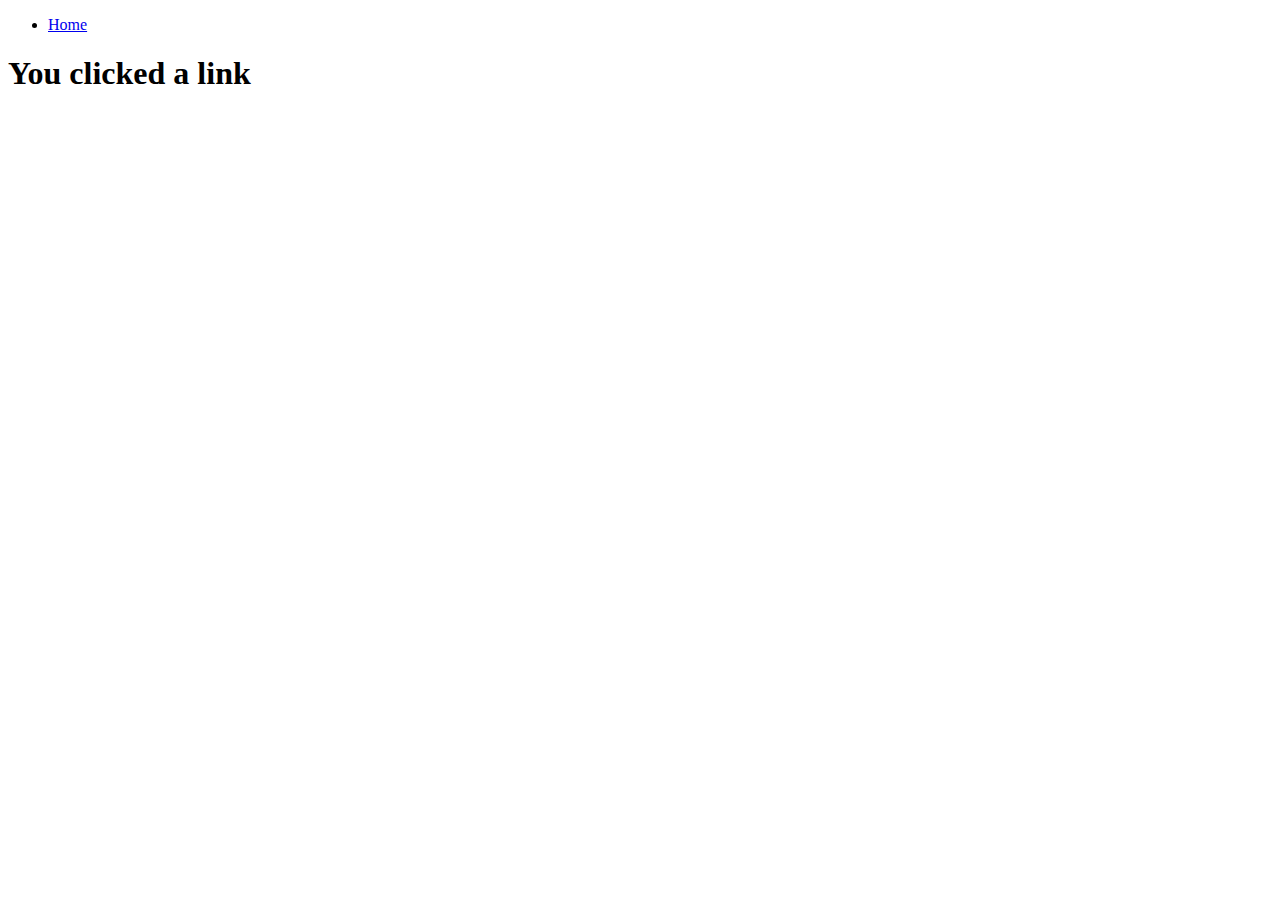
<file: link.html>
<!DOCTYPE html>
<html lang="en">
<head>
    <meta charset="UTF-8">
    <meta name="viewport" content="width=device-width, initial-scale=1.0">
    <title>Document</title>
</head>
<body>
    <ul>
        <li><a href="index.html">Home</a></li>
    </ul>
    <h1>You clicked a link</h1>
</body>
</html>
</file>
